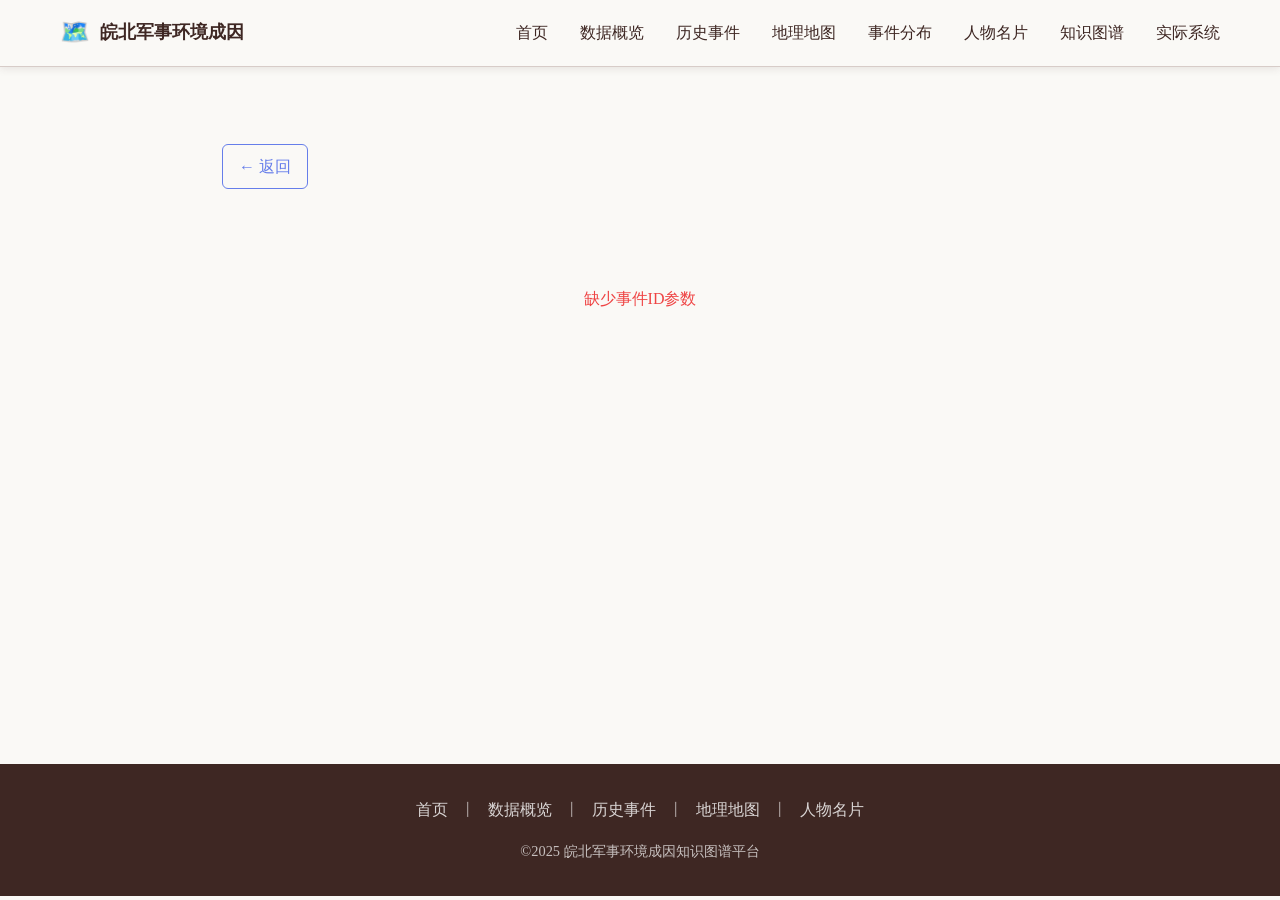
<file: eventDetail.html>
<!DOCTYPE html>
<html lang="zh-CN">
<head>
    <meta charset="UTF-8">
    <meta name="viewport" content="width=device-width, initial-scale=1.0">
    <title>事件详情 - 皖北军事环境成因知识图谱平台</title>
    <link rel="stylesheet" href="styles.css">
    <link rel="stylesheet" href="page-styles.css">
    <style>
        .event-detail-container {
            max-width: 900px;
            margin: 0 auto;
            padding: 2rem;
        }
        .event-header {
            background: linear-gradient(135deg, #ef4444 0%, #dc2626 100%);
            color: white;
            padding: 2rem;
            border-radius: 12px;
            margin-bottom: 2rem;
        }
        .event-name {
            font-size: 2.5rem;
            font-weight: 700;
            margin-bottom: 0.5rem;
        }
        .event-time {
            font-size: 1.2rem;
            opacity: 0.9;
        }
        .event-content {
            background: white;
            padding: 2rem;
            border-radius: 12px;
            box-shadow: 0 2px 8px rgba(0,0,0,0.1);
        }
        .detail-section {
            margin-bottom: 2rem;
        }
        .detail-section h3 {
            font-size: 1.5rem;
            margin-bottom: 1rem;
            color: #1f2937;
            border-bottom: 2px solid #e5e7eb;
            padding-bottom: 0.5rem;
        }
        .detail-item {
            margin-bottom: 1rem;
            padding: 1rem;
            background: #f9fafb;
            border-radius: 8px;
        }
        .detail-label {
            font-weight: 600;
            color: #6b7280;
            margin-bottom: 0.5rem;
            font-size: 0.9rem;
        }
        .detail-value {
            color: #1f2937;
            line-height: 1.6;
            font-size: 1rem;
        }
        .back-link {
            display: inline-block;
            margin-bottom: 2rem;
            color: #667eea;
            text-decoration: none;
            font-weight: 500;
            padding: 0.5rem 1rem;
            border: 1px solid #667eea;
            border-radius: 6px;
            transition: all 0.3s;
        }
        .back-link:hover {
            background: #667eea;
            color: white;
        }
        .loading {
            text-align: center;
            padding: 4rem;
            color: #6b7280;
        }
        .error {
            text-align: center;
            padding: 4rem;
            color: #ef4444;
        }
        .coordinate-info {
            display: inline-block;
            padding: 0.25rem 0.75rem;
            background: #e0e7ff;
            color: #3730a3;
            border-radius: 4px;
            font-family: monospace;
            font-size: 0.9rem;
        }
    </style>
</head>
<body>
    <!-- 导航栏 -->
    <nav class="navbar">
        <div class="container">
            <div class="nav-brand">
                <span class="logo-icon">🗺️</span>
                <span class="logo-text">皖北军事环境成因</span>
            </div>
            <ul class="nav-menu">
                <li><a href="index.html" class="nav-link">首页</a></li>
                <li><a href="overview.html" class="nav-link">数据概览</a></li>
                <li><a href="events.html" class="nav-link">历史事件</a></li>
                <li><a href="map-interactive.html" class="nav-link">地理地图</a></li>
                <li><a href="map-canvas.html" class="nav-link">事件分布</a></li>
                <li><a href="persons.html" class="nav-link">人物名片</a></li>
                <li><a href="knowledgeGraph.html" class="nav-link">知识图谱</a></li>
                <li><a href="http://localhost:3000" target="_blank" class="nav-link">实际系统</a></li>
            </ul>
            <div class="nav-toggle">
                <span></span>
                <span></span>
                <span></span>
            </div>
        </div>
    </nav>

    <div class="page-container">
        <div class="page-content">
            <div class="event-detail-container">
                <a href="javascript:history.back()" class="back-link">← 返回</a>
                
                <div id="loading" class="loading">加载中...</div>
                <div id="error" class="error" style="display: none;">数据加载失败，请稍后重试。</div>
                
                <div id="eventContent" style="display: none;">
                    <div class="event-header">
                        <h1 class="event-name" id="eventName">事件名称</h1>
                        <div class="event-time" id="eventTime">时间信息</div>
                    </div>
                    
                    <div class="event-content">
                        <div class="detail-section">
                            <h3>基本信息</h3>
                            <div class="detail-item">
                                <div class="detail-label">事件ID</div>
                                <div class="detail-value" id="eventId">-</div>
                            </div>
                            <div class="detail-item" id="eventDescriptionItem" style="display: none;">
                                <div class="detail-label">描述</div>
                                <div class="detail-value" id="eventDescription">-</div>
                            </div>
                            <div class="detail-item" id="eventLocationItem" style="display: none;">
                                <div class="detail-label">地点</div>
                                <div class="detail-value" id="eventLocation">-</div>
                            </div>
                            <div class="detail-item" id="eventRegionItem" style="display: none;">
                                <div class="detail-label">地区</div>
                                <div class="detail-value" id="eventRegion">-</div>
                            </div>
                            <div class="detail-item" id="eventCoordinateItem" style="display: none;">
                                <div class="detail-label">坐标</div>
                                <div class="detail-value">
                                    <span class="coordinate-info" id="eventCoordinate">-</span>
                                </div>
                            </div>
                            <div class="detail-item" id="eventDataSourceItem" style="display: none;">
                                <div class="detail-label">数据来源</div>
                                <div class="detail-value" id="eventDataSource">-</div>
                            </div>
                        </div>
                        
                        <div class="detail-section" id="eventPropertiesSection" style="display: none;">
                            <h3>其他属性</h3>
                            <div id="eventProperties"></div>
                        </div>
                    </div>
                </div>
            </div>
        </div>
    </div>

    <!-- 页脚 -->
    <footer class="page-footer">
        <div class="container">
            <div class="footer-nav">
                <a href="index.html">首页</a>
                <span>丨</span>
                <a href="overview.html">数据概览</a>
                <span>丨</span>
                <a href="events.html">历史事件</a>
                <span>丨</span>
                <a href="map-interactive.html">地理地图</a>
                <span>丨</span>
                <a href="persons.html">人物名片</a>
            </div>
            <p class="footer-copyright">©2025 皖北军事环境成因知识图谱平台</p>
        </div>
    </footer>

    <script src="script.js?v=20250103"></script>
    <script src="page-scripts.js?v=20250103"></script>
    <script>
        (function() {
            // 从URL获取事件ID
            const urlParams = new URLSearchParams(window.location.search);
            const eventId = urlParams.get('id');
            
            if (!eventId) {
                document.getElementById('loading').style.display = 'none';
                document.getElementById('error').style.display = 'block';
                document.getElementById('error').textContent = '缺少事件ID参数';
                return;
            }
            
            // 加载事件详情
            async function loadEventDetail() {
                try {
                    console.log('开始加载事件详情，ID:', eventId);
                    const response = await fetch('data.json');
                    
                    if (!response.ok) {
                        throw new Error(`HTTP错误: ${response.status} ${response.statusText}`);
                    }
                    
                    const data = await response.json();
                    console.log('数据加载成功，数据结构:', {
                        hasCombined: !!data.combined,
                        hasEvents: !!(data.combined && data.combined.events),
                        eventsCount: data.combined?.events?.length || 0
                    });
                    
                    if (!data || !data.combined || !data.combined.events) {
                        throw new Error('数据格式错误：缺少 combined.events');
                    }
                    
                    // 查找事件（支持多种ID匹配方式）
                    const event = data.combined.events.find(e => {
                        const eId = e.id;
                        const pId = e.properties?.id;
                        // 字符串匹配
                        return String(eId) === String(eventId) || 
                               String(pId) === String(eventId) ||
                               eId === eventId || 
                               pId === eventId;
                    });
                    
                    console.log('查找结果:', {
                        found: !!event,
                        searchedId: eventId,
                        sampleIds: data.combined.events.slice(0, 3).map(e => e.id)
                    });
                    
                    if (!event) {
                        throw new Error(`未找到ID为 ${eventId} 的事件`);
                    }
                    
                    // 显示事件信息
                    displayEvent(event);
                    
                } catch (error) {
                    console.error('加载事件详情失败:', error);
                    document.getElementById('loading').style.display = 'none';
                    document.getElementById('error').style.display = 'block';
                    document.getElementById('error').textContent = error.message || '数据加载失败，请稍后重试。';
                }
            }
            
            function displayEvent(event) {
            const props = event.properties || {};
            
            // 基本信息
            document.getElementById('eventName').textContent = props.名称 || props.事件名称 || props.name || '未知事件';
            document.getElementById('eventId').textContent = event.id || props.id || '-';
            
            // 时间
            const time = props.时间 || props.发生时间 || props.time || '';
            if (time) {
                document.getElementById('eventTime').textContent = time;
            } else {
                document.getElementById('eventTime').textContent = '时间未知';
            }
            
            // 描述
            const description = props.描述 || props.description || '';
            if (description) {
                document.getElementById('eventDescription').textContent = description;
                document.getElementById('eventDescriptionItem').style.display = 'block';
            }
            
            // 地点
            const location = props.地点 || props.location || '';
            if (location) {
                document.getElementById('eventLocation').textContent = location;
                document.getElementById('eventLocationItem').style.display = 'block';
            }
            
            // 地区
            const region = props.地区 || props.region || '';
            if (region) {
                document.getElementById('eventRegion').textContent = region;
                document.getElementById('eventRegionItem').style.display = 'block';
            }
            
            // 坐标
            const lat = props.lat || props.纬度 || '';
            const lng = props.lng || props.经度 || '';
            if (lat && lng) {
                document.getElementById('eventCoordinate').textContent = `${lat}, ${lng}`;
                document.getElementById('eventCoordinateItem').style.display = 'block';
            }
            
            // 数据来源
            const dataSource = props.数据来源 || props.data_source || '';
            if (dataSource) {
                document.getElementById('eventDataSource').textContent = dataSource;
                document.getElementById('eventDataSourceItem').style.display = 'block';
            }
            
            // 其他属性（排除已显示的属性）
            const excludedKeys = ['名称', '事件名称', 'name', 'id', '时间', '发生时间', 'time', 
                                 '描述', 'description', '地点', 'location', '地区', 'region',
                                 'lat', '纬度', 'lng', '经度', '数据来源', 'data_source'];
            const otherProps = Object.keys(props).filter(key => 
                !excludedKeys.includes(key) && props[key] !== null && props[key] !== ''
            );
            
            if (otherProps.length > 0) {
                const propertiesHtml = otherProps.map(key => `
                    <div class="detail-item">
                        <div class="detail-label">${key}</div>
                        <div class="detail-value">${props[key]}</div>
                    </div>
                `).join('');
                document.getElementById('eventProperties').innerHTML = propertiesHtml;
                document.getElementById('eventPropertiesSection').style.display = 'block';
            }
            
            // 隐藏加载提示，显示内容
            document.getElementById('loading').style.display = 'none';
            document.getElementById('eventContent').style.display = 'block';
        }
        
        // 执行加载
        loadEventDetail();
    })();
    </script>
</body>
</html>
</file>
<file: styles.css>
/* 全局样式 */
* {
    margin: 0;
    padding: 0;
    box-sizing: border-box;
}

:root {
    /* 历史风格色彩方案 - 博物馆展板风格 */
    /* 主色调 - 深棕色系（历史厚重感） */
    --primary-color: #5D4037;
    --primary-dark: #3E2723;
    --primary-light: #8D6E63;
    
    /* 强调色 */
    --accent-red: #8B4513;      /* 深红色 - 重要事件标记 */
    --accent-gold: #D4AF37;     /* 金色 - 重要人物/地点 */
    --accent-blue: #2C3E50;     /* 深蓝色 - 时间线/数据统计 */
    
    /* 背景色 - 米白色（历史文献纸张） */
    --bg-paper: #FAF9F6;        /* 纸张色 */
    --bg-paper-light: #F5F5F0;  /* 浅纸张色 */
    --bg-white: #FFFFFF;
    --bg-light: #F9F9F7;
    
    /* 文本颜色 */
    --text-primary: #3E2723;    /* 深棕色文字 */
    --text-secondary: #6C757D;  /* 灰色辅助文字 */
    --text-muted: #ADB5BD;      /* 更浅的灰色 */
    --text-on-dark: #FAF9F6;    /* 深色背景上的文字 */
    
    /* 边框和分隔 */
    --border-color: #D7CCC8;    /* 浅棕色边框 */
    --border-dark: #8D6E63;     /* 深棕色边框 */
    --divider-color: #E0E0E0;   /* 分隔线 */
    
    /* 阴影（更subtle，符合历史风格） */
    --shadow-sm: 0 1px 3px 0 rgba(62, 39, 35, 0.08);
    --shadow-md: 0 4px 6px -1px rgba(62, 39, 35, 0.12);
    --shadow-lg: 0 10px 15px -3px rgba(62, 39, 35, 0.15);
    --shadow-xl: 0 20px 25px -5px rgba(62, 39, 35, 0.18);
    --shadow-paper: 0 2px 8px rgba(62, 39, 35, 0.1); /* 纸张阴影 */
}

body {
    font-family: 'Noto Serif SC', 'Noto Serif SC Fallback', 'SimSun', '宋体', 'Microsoft YaHei', '微软雅黑', -apple-system, BlinkMacSystemFont, 'Segoe UI', serif;
    color: var(--text-primary);
    line-height: 1.7;
    overflow-x: hidden;
    background: var(--bg-paper); /* 历史文献纸张背景 */
}

/* 所有页面统一纸张背景 */
html, body, .page-container {
    background: var(--bg-paper) !important;
}

/* Hero区域使用深棕色背景 */
.hero,
.hero-background {
    background: linear-gradient(135deg, var(--primary-dark) 0%, var(--primary-color) 100%) !important;
}

.hero-overlay {
    background: rgba(62, 39, 35, 0.1) !important;
}

.container {
    max-width: 1200px;
    margin: 0 auto;
    padding: 0 20px;
}

/* 导航栏 */
.navbar {
    position: fixed;
    top: 0;
    left: 0;
    right: 0;
    background: rgba(250, 249, 246, 0.95);
    backdrop-filter: blur(10px);
    box-shadow: var(--shadow-paper);
    border-bottom: 1px solid var(--border-color);
    z-index: 1000;
    transition: all 0.3s ease;
}

.navbar .container {
    display: flex;
    justify-content: space-between;
    align-items: center;
    padding: 1rem 20px;
}

.nav-brand {
    display: flex;
    align-items: center;
    gap: 10px;
    font-size: 1.1rem;
    font-weight: 700;
    color: var(--primary-dark);
    font-family: 'Noto Serif SC', 'Noto Serif SC Fallback', 'SimSun', '宋体', serif;
    line-height: 1.4;
}

.logo-text {
    display: inline-block;
    line-height: 1.3;
}

/* 移动端logo文本简化 */
@media (max-width: 768px) {
    .logo-text {
        font-size: 0.9rem;
    }
    
    .logo-text br {
        display: none;
    }
    
    .logo-text::after {
        content: '知识图谱平台';
    }
    
    .logo-text::before {
        content: '皖北军事环境成因';
        display: block;
        font-size: 0.75rem;
        opacity: 0.8;
    }
}

.logo-icon {
    font-size: 1.5rem;
}

.nav-menu {
    display: flex;
    list-style: none;
    gap: 2rem;
}

.nav-link {
    text-decoration: none;
    color: var(--text-primary);
    font-weight: 500;
    transition: color 0.3s ease;
    position: relative;
}

.nav-link:hover,
.nav-link.active {
    color: var(--primary-dark);
}

.nav-link.active::after {
    content: '';
    position: absolute;
    bottom: -5px;
    left: 0;
    right: 0;
    height: 2px;
    background: var(--accent-gold);
}

.nav-toggle {
    display: none;
    flex-direction: column;
    cursor: pointer;
    gap: 4px;
}

.nav-toggle span {
    width: 25px;
    height: 3px;
    background: var(--text-primary);
    transition: all 0.3s ease;
}

/* Hero 区域 */
.hero {
    position: relative;
    min-height: 100vh;
    display: flex;
    align-items: center;
    justify-content: center;
    text-align: center;
    color: white;
    overflow: hidden;
}

.hero-background {
    position: absolute;
    top: 0;
    left: 0;
    right: 0;
    bottom: 0;
    /* 历史风格背景：深棕色渐变 + 纹理 */
    background: 
        /* 主渐变 */
        linear-gradient(135deg, 
            rgba(62, 39, 35, 0.95) 0%, 
            rgba(93, 64, 55, 0.9) 50%,
            rgba(62, 39, 35, 0.95) 100%),
        /* 纹理层 - 模拟古籍纸张 */
        repeating-linear-gradient(0deg, 
            transparent, 
            transparent 2px, 
            rgba(139, 69, 19, 0.03) 2px, 
            rgba(139, 69, 19, 0.03) 4px),
        repeating-linear-gradient(90deg, 
            transparent, 
            transparent 2px, 
            rgba(139, 69, 19, 0.03) 2px, 
            rgba(139, 69, 19, 0.03) 4px),
        /* 历史地图风格的点状纹理 */
        radial-gradient(circle at 20% 30%, rgba(212, 175, 55, 0.1) 0%, transparent 50%),
        radial-gradient(circle at 80% 70%, rgba(139, 69, 19, 0.1) 0%, transparent 50%),
        radial-gradient(circle at 50% 50%, rgba(44, 62, 80, 0.1) 0%, transparent 50%);
    background-size: 
        100% 100%,
        100% 100%,
        100% 100%,
        40% 40%,
        40% 40%,
        60% 60%;
    z-index: -2;
}

.hero-background::before {
    content: '';
    position: absolute;
    top: 0;
    left: 0;
    right: 0;
    bottom: 0;
    /* 历史地图网格纹理 */
    background-image: 
        linear-gradient(rgba(212, 175, 55, 0.1) 1px, transparent 1px),
        linear-gradient(90deg, rgba(212, 175, 55, 0.1) 1px, transparent 1px);
    background-size: 50px 50px;
    opacity: 0.3;
    z-index: -1;
}

.hero-background::after {
    content: '';
    position: absolute;
    top: 0;
    left: 0;
    right: 0;
    bottom: 0;
    /* 模拟古籍边缘磨损效果 */
    background: 
        radial-gradient(ellipse at top left, rgba(62, 39, 35, 0.3) 0%, transparent 30%),
        radial-gradient(ellipse at bottom right, rgba(62, 39, 35, 0.3) 0%, transparent 30%);
    z-index: -1;
}

.hero-overlay {
    position: absolute;
    top: 0;
    left: 0;
    right: 0;
    bottom: 0;
    background: linear-gradient(
        to bottom,
        rgba(62, 39, 35, 0.4) 0%,
        rgba(62, 39, 35, 0.2) 50%,
        rgba(62, 39, 35, 0.4) 100%
    );
    z-index: -1;
}

.hero-content {
    position: relative;
    z-index: 1;
    padding-top: 80px;
}

.hero-title {
    font-size: 3.5rem;
    font-weight: 700;
    margin-bottom: 1rem;
    line-height: 1.2;
    font-family: 'Noto Serif SC', 'Noto Serif SC Fallback', 'SimSun', '宋体', serif;
    color: var(--text-on-dark);
}

.title-line {
    display: block;
    animation: fadeInUp 0.8s ease;
}

.title-line:nth-child(2) {
    animation-delay: 0.2s;
    opacity: 0;
    animation-fill-mode: forwards;
}

.hero-subtitle {
    font-size: 1.5rem;
    margin-bottom: 2rem;
    opacity: 0.9;
    animation: fadeInUp 0.8s ease 0.4s both;
    font-family: 'Noto Sans SC', 'Noto Sans SC Fallback', 'Microsoft YaHei', '微软雅黑', sans-serif;
    color: var(--text-on-dark);
}

.hero-buttons {
    display: flex;
    gap: 1rem;
    justify-content: center;
    margin-bottom: 4rem;
    animation: fadeInUp 0.8s ease 0.6s both;
}

.btn {
    padding: 12px 32px;
    border-radius: 8px;
    text-decoration: none;
    font-weight: 600;
    transition: all 0.3s ease;
    display: inline-block;
}

.btn-primary {
    background: var(--accent-gold);
    color: var(--primary-dark);
    border: none;
    font-family: 'Noto Serif SC', 'Noto Serif SC Fallback', 'SimSun', '宋体', serif;
}

.btn-primary:hover {
    transform: translateY(-2px);
    box-shadow: var(--shadow-lg);
    background: #E6C84F;
}

.btn-secondary {
    background: transparent;
    color: var(--text-on-dark);
    border: 2px solid var(--text-on-dark);
    font-family: 'Noto Serif SC', 'Noto Serif SC Fallback', 'SimSun', '宋体', serif;
}

.btn-secondary:hover {
    background: rgba(250, 249, 246, 0.2);
    color: var(--text-on-dark);
    border-color: var(--accent-gold);
}

.hero-stats {
    display: flex;
    justify-content: center;
    gap: 4rem;
    animation: fadeInUp 0.8s ease 0.8s both;
}

.stat-item {
    text-align: center;
}

.stat-number {
    font-size: 2.5rem;
    font-weight: 700;
    margin-bottom: 0.5rem;
}

.stat-label {
    font-size: 1rem;
    opacity: 0.9;
}

.scroll-indicator {
    position: absolute;
    bottom: 30px;
    left: 50%;
    transform: translateX(-50%);
    animation: bounce 2s infinite;
}

.mouse {
    width: 24px;
    height: 40px;
    border: 2px solid white;
    border-radius: 12px;
    position: relative;
}

.mouse::before {
    content: '';
    position: absolute;
    top: 8px;
    left: 50%;
    transform: translateX(-50%);
    width: 4px;
    height: 8px;
    background: white;
    border-radius: 2px;
    animation: scroll 2s infinite;
}

/* 章节通用样式 */
section {
    padding: 80px 0;
}

.section-header {
    text-align: center;
    margin-bottom: 4rem;
}

.section-title {
    font-size: 2.5rem;
    font-weight: 700;
    margin-bottom: 1rem;
    color: var(--text-primary);
    font-family: 'Noto Serif SC', 'Noto Serif SC Fallback', 'SimSun', '宋体', serif;
    position: relative;
    display: inline-block;
}

.section-title.title-decoration::after {
    content: '';
    position: absolute;
    bottom: 0;
    left: 0;
    right: 0;
    height: 2px;
    background: linear-gradient(90deg, transparent, var(--accent-gold), transparent);
}

.section-subtitle {
    font-size: 1.2rem;
    color: var(--text-secondary);
    max-width: 600px;
    margin: 0 auto;
    font-family: 'Noto Sans SC', 'Noto Sans SC Fallback', 'Microsoft YaHei', '微软雅黑', sans-serif;
    line-height: 1.7;
}

/* 介绍区域 */
.intro {
    background: var(--bg-white);
}

.intro-grid {
    display: grid;
    grid-template-columns: repeat(auto-fit, minmax(300px, 1fr));
    gap: 2rem; /* 32px - 大间距 */
    margin-bottom: 3rem; /* 48px */
}

.intro-card {
    background: var(--bg-white);
    padding: 2rem;
    border-radius: 12px;
    box-shadow: var(--shadow-paper);
    border: 1px solid var(--border-color);
    transition: all 0.3s ease;
    text-align: center;
    position: relative;
    /* 纸张纹理背景 */
    background-image: 
        repeating-linear-gradient(0deg, transparent, transparent 2px, rgba(62, 39, 35, 0.03) 2px, rgba(62, 39, 35, 0.03) 4px);
}

.intro-card::before {
    content: '';
    position: absolute;
    top: 0;
    left: 0;
    right: 0;
    height: 2px;
    background: linear-gradient(90deg, transparent, var(--accent-gold), transparent);
    opacity: 0;
    transition: opacity 0.3s ease;
}

.intro-card:hover {
    transform: translateY(-5px);
    box-shadow: var(--shadow-lg);
    border-color: var(--border-dark);
}

.intro-card:hover::before {
    opacity: 1;
}

.card-icon {
    font-size: 3rem;
    margin-bottom: 1rem;
}

.intro-card h3 {
    font-size: 1.5rem;
    margin-bottom: 1rem;
    color: var(--text-primary);
    font-family: 'Noto Serif SC', 'Noto Serif SC Fallback', 'SimSun', '宋体', serif;
    font-weight: 600;
}

.intro-card p {
    color: var(--text-secondary);
    line-height: 1.8;
    font-family: 'Noto Sans SC', 'Noto Sans SC Fallback', 'Microsoft YaHei', '微软雅黑', sans-serif;
}

/* 功能特色 */
.features {
    background: var(--bg-light);
}

.features-grid {
    display: grid;
    grid-template-columns: repeat(auto-fit, minmax(350px, 1fr));
    gap: 2rem; /* 32px */
    padding: 3rem 0; /* 48px上下 */
}

.feature-card {
    background: var(--bg-white);
    padding: 2rem;
    border-radius: 12px;
    box-shadow: var(--shadow-md);
    transition: all 0.3s ease;
}

.feature-card:hover {
    transform: translateY(-5px);
    box-shadow: var(--shadow-xl);
}

.feature-icon {
    font-size: 3rem;
    margin-bottom: 1rem;
}

.feature-card h3 {
    font-size: 1.5rem;
    margin-bottom: 1rem;
    color: var(--text-primary);
}

.feature-list {
    list-style: none;
    padding: 0;
}

.feature-list li {
    padding: 0.5rem 0;
    color: var(--text-secondary);
    position: relative;
    padding-left: 1.5rem;
}

.feature-list li::before {
    content: '✓';
    position: absolute;
    left: 0;
    color: var(--secondary-color);
    font-weight: bold;
}

/* 技术架构 */
.architecture {
    background: var(--bg-white);
}

.arch-diagram {
    max-width: 800px;
    margin: 0 auto 4rem;
}

.arch-layer {
    background: linear-gradient(135deg, var(--primary-color), var(--primary-dark));
    color: white;
    padding: 2rem;
    border-radius: 12px;
    margin-bottom: 1rem;
    box-shadow: var(--shadow-lg);
}

.layer-title {
    font-size: 1.5rem;
    font-weight: 600;
    margin-bottom: 1rem;
}

.tech-tags {
    display: flex;
    flex-wrap: wrap;
    gap: 0.5rem;
}

.tech-tag {
    background: rgba(255, 255, 255, 0.2);
    padding: 0.5rem 1rem;
    border-radius: 20px;
    font-size: 0.9rem;
    backdrop-filter: blur(10px);
}

.arch-arrow {
    text-align: center;
    font-size: 2rem;
    color: var(--primary-color);
    margin: 0.5rem 0;
}

.arch-features {
    display: grid;
    grid-template-columns: repeat(auto-fit, minmax(250px, 1fr));
    gap: 2rem;
}

.arch-feature {
    text-align: center;
    padding: 1.5rem;
}

.arch-feature h4 {
    font-size: 1.25rem;
    margin-bottom: 0.5rem;
    color: var(--text-primary);
}

.arch-feature p {
    color: var(--text-secondary);
}

/* 使用指南 */
.guide {
    background: var(--bg-light);
}

.guide-steps {
    display: grid;
    gap: 2rem;
    max-width: 900px;
    margin: 0 auto;
}

.step-card {
    background: var(--bg-white);
    padding: 2rem;
    border-radius: 12px;
    box-shadow: var(--shadow-md);
    display: flex;
    gap: 2rem;
    align-items: flex-start;
    transition: all 0.3s ease;
}

.step-card:hover {
    transform: translateX(10px);
    box-shadow: var(--shadow-lg);
}

.step-number {
    width: 60px;
    height: 60px;
    background: linear-gradient(135deg, var(--primary-color), var(--primary-dark));
    color: white;
    border-radius: 50%;
    display: flex;
    align-items: center;
    justify-content: center;
    font-size: 1.5rem;
    font-weight: 700;
    flex-shrink: 0;
}

.step-card h3 {
    font-size: 1.5rem;
    margin-bottom: 1rem;
    color: var(--text-primary);
}

.step-content {
    flex: 1;
}

.step-content ul {
    margin-left: 1.5rem;
    color: var(--text-secondary);
}

.step-content pre {
    background: var(--bg-light);
    padding: 1rem;
    border-radius: 8px;
    overflow-x: auto;
    margin-top: 0.5rem;
}

.step-content code {
    font-family: 'Courier New', monospace;
    font-size: 0.9rem;
}

/* 项目演示 - 数据概览 */
.demo-overview {
    background: linear-gradient(135deg, #667eea 0%, #764ba2 100%);
    color: white;
    padding: 80px 0;
}

.demo-overview .section-title,
.demo-overview .section-subtitle {
    color: white;
}

.demo-stats-grid {
    display: grid;
    grid-template-columns: repeat(auto-fit, minmax(250px, 1fr));
    gap: 2rem;
    margin-top: 3rem;
}

.demo-stat-card {
    background: rgba(255, 255, 255, 0.15);
    backdrop-filter: blur(10px);
    border-radius: 16px;
    padding: 2rem;
    display: flex;
    align-items: center;
    gap: 1.5rem;
    transition: all 0.3s ease;
    border: 1px solid rgba(255, 255, 255, 0.2);
}

.demo-stat-card:hover {
    transform: translateY(-5px);
    background: rgba(255, 255, 255, 0.25);
    box-shadow: 0 10px 30px rgba(0, 0, 0, 0.2);
}

.stat-icon {
    font-size: 3rem;
    opacity: 0.9;
}

.stat-content {
    flex: 1;
}

.stat-big-number {
    font-size: 3rem;
    font-weight: 700;
    line-height: 1;
    margin-bottom: 0.5rem;
}

.stat-label {
    font-size: 1.1rem;
    font-weight: 600;
    margin-bottom: 0.25rem;
}

.stat-detail {
    font-size: 0.9rem;
    opacity: 0.8;
}

/* 项目演示 - 核心功能 */
.demo-features {
    background: var(--bg-white);
    padding: 80px 0;
}

.demo-module {
    background: var(--bg-light);
    border-radius: 16px;
    padding: 2.5rem;
    margin-bottom: 2rem;
    transition: all 0.3s ease;
}

.demo-module:hover {
    box-shadow: var(--shadow-lg);
    transform: translateY(-2px);
}

.demo-module-header {
    display: flex;
    align-items: flex-start;
    gap: 1.5rem;
    margin-bottom: 2rem;
    padding-bottom: 1.5rem;
    border-bottom: 2px solid var(--border-color);
}

.module-icon {
    font-size: 3.5rem;
    flex-shrink: 0;
}

.module-info h3 {
    font-size: 1.75rem;
    color: var(--text-primary);
    margin-bottom: 0.5rem;
}

.module-info p {
    color: var(--text-secondary);
    font-size: 1.05rem;
    line-height: 1.6;
}

.demo-module-content {
    display: grid;
    grid-template-columns: 1fr 1fr;
    gap: 2rem;
    align-items: center;
}

.demo-features-list {
    display: flex;
    flex-direction: column;
    gap: 1rem;
}

.feature-item {
    display: flex;
    align-items: center;
    gap: 0.75rem;
    padding: 0.75rem;
    background: var(--bg-white);
    border-radius: 8px;
    transition: all 0.2s ease;
}

.feature-item:hover {
    background: var(--primary-color);
    color: white;
    transform: translateX(5px);
}

.feature-check {
    color: var(--secondary-color);
    font-weight: bold;
    font-size: 1.2rem;
}

.feature-item:hover .feature-check {
    color: white;
}

/* 演示预览区域 */
.demo-preview {
    position: relative;
}

.preview-placeholder {
    background: var(--bg-white);
    border-radius: 12px;
    padding: 2rem;
    min-height: 300px;
    display: flex;
    align-items: center;
    justify-content: center;
    box-shadow: var(--shadow-md);
    border: 2px dashed var(--border-color);
    transition: all 0.3s ease;
}

.preview-placeholder:hover {
    border-color: var(--primary-color);
    box-shadow: var(--shadow-lg);
}

.preview-content {
    text-align: center;
    width: 100%;
}

.preview-text {
    margin-top: 1rem;
    color: var(--text-secondary);
    font-weight: 500;
}

/* 知识图谱预览 */
.graph-preview .preview-nodes {
    display: flex;
    justify-content: center;
    gap: 1rem;
    margin-bottom: 1rem;
}

.preview-node {
    width: 60px;
    height: 60px;
    border-radius: 50%;
    display: flex;
    align-items: center;
    justify-content: center;
    font-size: 0.8rem;
    font-weight: 600;
    color: white;
    box-shadow: var(--shadow-md);
}

.node-event {
    background: #ef4444;
}

.node-person {
    background: #f59e0b;
}

.node-location {
    background: #10b981;
}

.preview-connections {
    position: relative;
    height: 2px;
    background: var(--border-color);
    margin: 1rem 0;
}

.connection-line {
    position: absolute;
    height: 2px;
    background: var(--primary-color);
    width: 60%;
    left: 20%;
    animation: pulse 2s infinite;
}

/* 地图预览 */
.map-preview {
    background: linear-gradient(135deg, #e0f2fe 0%, #bae6fd 100%);
}

.map-markers {
    display: flex;
    justify-content: center;
    gap: 2rem;
    margin-bottom: 1rem;
}

.map-marker {
    width: 20px;
    height: 20px;
    border-radius: 50% 50% 50% 0;
    transform: rotate(-45deg);
    box-shadow: var(--shadow-md);
    animation: bounce 2s infinite;
}

.marker-red {
    background: #ef4444;
    animation-delay: 0s;
}

.marker-yellow {
    background: #f59e0b;
    animation-delay: 0.3s;
}

.marker-green {
    background: #10b981;
    animation-delay: 0.6s;
}

/* 时间轴预览 */
.timeline-preview {
    background: linear-gradient(135deg, #fef3c7 0%, #fde68a 100%);
}

.timeline-line {
    position: relative;
    height: 4px;
    background: var(--text-primary);
    margin: 2rem 0;
}

.timeline-point {
    position: absolute;
    width: 16px;
    height: 16px;
    background: var(--primary-color);
    border-radius: 50%;
    top: -6px;
    border: 3px solid white;
    box-shadow: var(--shadow-md);
}

.timeline-point:nth-child(1) {
    left: 20%;
}

.timeline-point:nth-child(2) {
    left: 50%;
}

.timeline-point:nth-child(3) {
    left: 80%;
}

/* 搜索预览 */
.search-preview {
    background: linear-gradient(135deg, #f3e8ff 0%, #e9d5ff 100%);
}

.search-box {
    display: flex;
    gap: 0.5rem;
    max-width: 400px;
    margin: 0 auto;
}

.search-box input {
    flex: 1;
    padding: 0.75rem 1rem;
    border: 2px solid var(--border-color);
    border-radius: 8px;
    font-size: 1rem;
    background: white;
}

.search-box button {
    padding: 0.75rem 1.5rem;
    background: var(--primary-color);
    color: white;
    border: none;
    border-radius: 8px;
    font-weight: 600;
    cursor: pointer;
    transition: all 0.2s ease;
}

.search-box button:hover {
    background: var(--primary-dark);
}

/* 上传预览 */
.upload-preview {
    background: linear-gradient(135deg, #dbeafe 0%, #bfdbfe 100%);
}

.upload-area {
    border: 3px dashed var(--primary-color);
    border-radius: 12px;
    padding: 3rem 2rem;
    background: rgba(255, 255, 255, 0.5);
    transition: all 0.3s ease;
}

.upload-area:hover {
    background: rgba(255, 255, 255, 0.8);
    border-color: var(--primary-dark);
}

.upload-icon {
    font-size: 3rem;
    margin-bottom: 1rem;
}

.upload-area p {
    color: var(--text-primary);
    font-weight: 500;
}

/* 关系预览 */
.relation-preview {
    background: linear-gradient(135deg, #fce7f3 0%, #fbcfe8 100%);
}

.relation-network {
    position: relative;
    width: 200px;
    height: 200px;
    margin: 0 auto;
}

.relation-node {
    position: absolute;
    width: 40px;
    height: 40px;
    background: var(--primary-color);
    border-radius: 50%;
    border: 3px solid white;
    box-shadow: var(--shadow-md);
}

.relation-node:nth-child(1) {
    top: 20%;
    left: 50%;
    transform: translateX(-50%);
}

.relation-node:nth-child(2) {
    bottom: 20%;
    left: 20%;
}

.relation-node:nth-child(3) {
    bottom: 20%;
    right: 20%;
}

.relation-edge {
    position: absolute;
    height: 2px;
    background: var(--primary-color);
    transform-origin: left center;
}

.relation-edge:nth-child(4) {
    top: 30%;
    left: 50%;
    width: 30%;
    transform: rotate(-30deg);
}

.relation-edge:nth-child(5) {
    top: 30%;
    left: 50%;
    width: 30%;
    transform: rotate(30deg);
}

/* 历史事件时间轴 */
.demo-timeline {
    background: var(--bg-light);
    padding: 80px 0;
}

.timeline-container {
    max-width: 900px;
    margin: 0 auto;
    position: relative;
    padding-left: 3rem;
}

.timeline-container::before {
    content: '';
    position: absolute;
    left: 0;
    top: 0;
    bottom: 0;
    width: 3px;
    background: linear-gradient(180deg, var(--primary-color), var(--secondary-color));
}

.timeline-item {
    position: relative;
    margin-bottom: 3rem;
    padding-left: 2rem;
}

.timeline-item::before {
    content: '';
    position: absolute;
    left: -1.5rem;
    top: 0;
    width: 16px;
    height: 16px;
    background: var(--primary-color);
    border-radius: 50%;
    border: 4px solid var(--bg-light);
    box-shadow: 0 0 0 2px var(--primary-color);
}

.timeline-year {
    font-size: 1.5rem;
    font-weight: 700;
    color: var(--primary-color);
    margin-bottom: 0.5rem;
}

.timeline-content {
    background: var(--bg-white);
    padding: 1.5rem;
    border-radius: 12px;
    box-shadow: var(--shadow-md);
    transition: all 0.3s ease;
}

.timeline-content:hover {
    box-shadow: var(--shadow-lg);
    transform: translateX(5px);
}

.timeline-content h3 {
    font-size: 1.5rem;
    color: var(--text-primary);
    margin-bottom: 1rem;
}

.timeline-content p {
    color: var(--text-secondary);
    line-height: 1.8;
    margin-bottom: 1rem;
}

.timeline-tags {
    display: flex;
    flex-wrap: wrap;
    gap: 0.5rem;
}

.tag {
    padding: 0.25rem 0.75rem;
    background: var(--bg-light);
    color: var(--primary-color);
    border-radius: 20px;
    font-size: 0.85rem;
    font-weight: 500;
}

.timeline-more {
    text-align: center;
    margin-top: 2rem;
}

/* 事件集分组样式 */
.timeline-group-header {
    margin: 3rem 0 2rem 0;
    padding: 1.5rem;
    background: linear-gradient(135deg, #667eea 0%, #764ba2 100%);
    border-radius: 12px;
    color: white;
    display: flex;
    justify-content: space-between;
    align-items: center;
    box-shadow: 0 4px 12px rgba(0, 0, 0, 0.15);
}

.timeline-group-header:first-child {
    margin-top: 0;
}

.event-set-title {
    font-size: 1.5rem;
    font-weight: 700;
    margin: 0;
    color: white;
}

.event-count {
    font-size: 1rem;
    opacity: 0.9;
    background: rgba(255, 255, 255, 0.2);
    padding: 0.5rem 1rem;
    border-radius: 20px;
}

.btn-more {
    padding: 0.75rem 2rem;
    background: var(--primary-color);
    color: white;
    border: none;
    border-radius: 8px;
    font-weight: 600;
    cursor: pointer;
    transition: all 0.3s ease;
    text-decoration: none;
    display: inline-block;
}

a.btn-more {
    text-decoration: none;
    color: white;
}

.btn-more:hover {
    background: var(--primary-dark);
    transform: translateY(-2px);
    box-shadow: var(--shadow-md);
}

/* 访问提示 */
.demo-access {
    background: var(--bg-white);
    padding: 60px 0;
}

.access-card {
    background: linear-gradient(135deg, var(--primary-color), var(--primary-dark));
    color: white;
    border-radius: 16px;
    padding: 3rem;
    display: flex;
    align-items: center;
    gap: 2rem;
    box-shadow: var(--shadow-xl);
}

.access-icon {
    font-size: 4rem;
    flex-shrink: 0;
}

.access-content {
    flex: 1;
}

.access-content h3 {
    font-size: 2rem;
    margin-bottom: 1rem;
}

.access-content p {
    font-size: 1.1rem;
    opacity: 0.9;
    margin-bottom: 1.5rem;
}

.access-buttons {
    display: flex;
    gap: 1rem;
    flex-wrap: wrap;
}

.access-buttons .btn {
    padding: 0.75rem 2rem;
}

.access-buttons .btn-secondary {
    background: rgba(255, 255, 255, 0.2);
    border-color: white;
}

.access-buttons .btn-secondary:hover {
    background: white;
    color: var(--primary-color);
}

/* 数据格式 */
.data-format {
    background: var(--bg-light);
}

.format-cards {
    display: grid;
    grid-template-columns: repeat(auto-fit, minmax(300px, 1fr));
    gap: 2rem;
}

.format-card {
    background: var(--bg-white);
    padding: 2rem;
    border-radius: 12px;
    box-shadow: var(--shadow-md);
}

.format-card h3 {
    font-size: 1.25rem;
    margin-bottom: 1rem;
    color: var(--text-primary);
}

.format-card pre {
    background: var(--bg-light);
    padding: 1rem;
    border-radius: 8px;
    overflow-x: auto;
    font-size: 0.85rem;
    line-height: 1.6;
}

.format-card code {
    font-family: 'Courier New', monospace;
    color: var(--text-primary);
}

/* 页脚 */
.footer {
    background: var(--text-primary);
    color: white;
    padding: 3rem 0 1rem;
}

.footer-content {
    display: grid;
    grid-template-columns: repeat(auto-fit, minmax(250px, 1fr));
    gap: 2rem;
    margin-bottom: 2rem;
}

.footer-section h4 {
    margin-bottom: 1rem;
    font-size: 1.25rem;
}

.footer-section p {
    margin-bottom: 0.5rem;
    opacity: 0.8;
    font-size: 0.9rem;
}

.footer-bottom {
    text-align: center;
    padding-top: 2rem;
    border-top: 1px solid rgba(255, 255, 255, 0.1);
    opacity: 0.7;
}

/* 动画 */
@keyframes fadeInUp {
    from {
        opacity: 0;
        transform: translateY(30px);
    }
    to {
        opacity: 1;
        transform: translateY(0);
    }
}

@keyframes bounce {
    0%, 20%, 50%, 80%, 100% {
        transform: translateX(-50%) translateY(0);
    }
    40% {
        transform: translateX(-50%) translateY(-10px);
    }
    60% {
        transform: translateX(-50%) translateY(-5px);
    }
}

@keyframes scroll {
    0% {
        opacity: 1;
        transform: translateX(-50%) translateY(0);
    }
    100% {
        opacity: 0;
        transform: translateX(-50%) translateY(15px);
    }
}

@keyframes pulse {
    0%, 100% {
        opacity: 0.5;
        transform: scaleX(1);
    }
    50% {
        opacity: 1;
        transform: scaleX(1.1);
    }
}

/* 响应式设计 */
@media (max-width: 768px) {
    .container {
        padding: 0 15px;
    }

    .nav-menu {
        position: fixed;
        top: 70px;
        left: -100%;
        flex-direction: column;
        background: white;
        width: 100%;
        padding: 2rem;
        box-shadow: var(--shadow-lg);
        transition: left 0.3s ease;
        max-height: calc(100vh - 70px);
        overflow-y: auto;
    }

    .nav-menu.active {
        left: 0;
    }

    .nav-toggle {
        display: flex;
    }

    .hero {
        min-height: 80vh;
        padding: 2rem 0;
    }

    .hero-title {
        font-size: 2rem;
    }

    .hero-subtitle {
        font-size: 1rem;
    }

    .hero-stats {
        flex-direction: column;
        gap: 1.5rem;
        margin-top: 2rem;
    }

    .hero-buttons {
        flex-direction: column;
        align-items: center;
        gap: 1rem;
    }

    .btn {
        width: 100%;
        max-width: 300px;
        padding: 0.875rem 1.5rem;
    }

    .section-title {
        font-size: 1.75rem;
    }

    .section-subtitle {
        font-size: 1rem;
    }

    .step-card {
        flex-direction: column;
        text-align: center;
    }

    .step-number {
        margin: 0 auto;
    }

    .quick-start-guide {
        margin-top: 2rem;
        padding: 1.5rem;
    }

    .guide-steps {
        grid-template-columns: 1fr;
        gap: 1rem;
    }

    .core-event-sets {
        margin-top: 2rem;
    }

    .event-set-cards {
        grid-template-columns: 1fr;
        gap: 1rem;
    }

    .intro-grid,
    .features-grid {
        grid-template-columns: 1fr;
        gap: 1.5rem;
    }

    .page-header {
        padding: 2rem 0;
    }

    .page-title {
        font-size: 2rem;
    }

    .page-subtitle {
        font-size: 1rem;
    }

    .filter-controls {
        flex-direction: column;
        align-items: stretch;
    }

    .filter-group {
        width: 100%;
    }

    .filter-group select {
        width: 100%;
    }

    #apply-filters,
    #reset-filters {
        width: 100%;
        margin-top: 1rem;
    }

    .stats-row {
        grid-template-columns: 1fr;
        gap: 1rem;
    }

    .stat-box {
        padding: 1.5rem;
    }
}

@media (max-width: 480px) {
    .hero-title {
        font-size: 1.75rem;
    }

    .section-title {
        font-size: 1.5rem;
    }

    .page-title {
        font-size: 1.75rem;
    }

    .nav-brand {
        font-size: 0.95rem;
    }
}
</file>
<file: page-styles.css>
/* 页面通用样式 */
.page-container {
    min-height: calc(100vh - 200px);
    padding-top: 80px;
}

.page-header {
    /* 默认背景（用于向后兼容） */
    background: 
        url('images/header-index.png') center/cover no-repeat,
        linear-gradient(135deg, 
            rgba(62, 39, 35, 0.85) 0%, 
            rgba(93, 64, 55, 0.8) 50%,
            rgba(62, 39, 35, 0.85) 100%),
        repeating-linear-gradient(0deg, 
            transparent, 
            transparent 2px, 
            rgba(139, 69, 19, 0.05) 2px, 
            rgba(139, 69, 19, 0.05) 4px),
        linear-gradient(rgba(212, 175, 55, 0.1) 1px, transparent 1px),
        linear-gradient(90deg, rgba(212, 175, 55, 0.1) 1px, transparent 1px);
    background-size: 
        cover,
        100% 100%,
        100% 100%,
        40px 40px,
        40px 40px;
    color: var(--text-on-dark);
    padding: 3rem 0;
    margin-bottom: 2rem;
    position: relative;
    overflow: hidden;
}

/* 数据概览页面 - 统计图表/数据表格主题 */
.page-header-overview {
    background: 
        url('images/header-overview.png') center/cover no-repeat,
        linear-gradient(135deg, 
            rgba(62, 39, 35, 0.85) 0%, 
            rgba(93, 64, 55, 0.8) 50%,
            rgba(62, 39, 35, 0.85) 100%),
        repeating-linear-gradient(0deg, 
            transparent, 
            transparent 2px, 
            rgba(139, 69, 19, 0.05) 2px, 
            rgba(139, 69, 19, 0.05) 4px),
        linear-gradient(rgba(212, 175, 55, 0.1) 1px, transparent 1px),
        linear-gradient(90deg, rgba(212, 175, 55, 0.1) 1px, transparent 1px);
    background-position: 50% 60%, 0 0, 0 0, 0 0, 0 0, 0 0;
    background-size: 
        cover,
        100% 100%,
        100% 100%,
        40px 40px,
        40px 40px;
}

/* 历史事件页面 - 时间轴/历史文档主题 */
.page-header-events {
    background: 
        url('images/header-events.png') center/cover no-repeat,
        linear-gradient(135deg, 
            rgba(62, 39, 35, 0.85) 0%, 
            rgba(93, 64, 55, 0.8) 50%,
            rgba(62, 39, 35, 0.85) 100%),
        repeating-linear-gradient(0deg, 
            transparent, 
            transparent 2px, 
            rgba(139, 69, 19, 0.05) 2px, 
            rgba(139, 69, 19, 0.05) 4px),
        linear-gradient(rgba(212, 175, 55, 0.1) 1px, transparent 1px),
        linear-gradient(90deg, rgba(212, 175, 55, 0.1) 1px, transparent 1px);
    background-size: 
        cover,
        100% 100%,
        100% 100%,
        40px 40px,
        40px 40px;
}

/* 地理地图页面 - 地图/地理主题 */
.page-header-map {
    background: 
        url('images/header-map-interactive.png') center/cover no-repeat,
        linear-gradient(135deg, 
            rgba(62, 39, 35, 0.85) 0%, 
            rgba(93, 64, 55, 0.8) 50%,
            rgba(62, 39, 35, 0.85) 100%),
        repeating-linear-gradient(0deg, 
            transparent, 
            transparent 2px, 
            rgba(139, 69, 19, 0.05) 2px, 
            rgba(139, 69, 19, 0.05) 4px),
        linear-gradient(rgba(212, 175, 55, 0.1) 1px, transparent 1px),
        linear-gradient(90deg, rgba(212, 175, 55, 0.1) 1px, transparent 1px);
    background-size: 
        cover,
        100% 100%,
        100% 100%,
        40px 40px,
        40px 40px;
}

/* 事件分布页面 - 热力图/分布图主题 */
.page-header-distribution {
    background: 
        url('images/header-distribution.png') center/cover no-repeat,
        linear-gradient(135deg, 
            rgba(62, 39, 35, 0.85) 0%, 
            rgba(93, 64, 55, 0.8) 50%,
            rgba(62, 39, 35, 0.85) 100%),
        repeating-linear-gradient(0deg, 
            transparent, 
            transparent 2px, 
            rgba(139, 69, 19, 0.05) 2px, 
            rgba(139, 69, 19, 0.05) 4px),
        linear-gradient(rgba(212, 175, 55, 0.1) 1px, transparent 1px),
        linear-gradient(90deg, rgba(212, 175, 55, 0.1) 1px, transparent 1px);
    background-position: 50% 60%, 0 0, 0 0, 0 0, 0 0, 0 0;
    background-size: 
        cover,
        100% 100%,
        100% 100%,
        40px 40px,
        40px 40px;
}

/* 人物名片页面 - 人物肖像/历史人物主题 */
.page-header-persons {
    background: 
        url('images/header-persons.png') center/cover no-repeat,
        linear-gradient(135deg, 
            rgba(62, 39, 35, 0.85) 0%, 
            rgba(93, 64, 55, 0.8) 50%,
            rgba(62, 39, 35, 0.85) 100%),
        repeating-linear-gradient(0deg, 
            transparent, 
            transparent 2px, 
            rgba(139, 69, 19, 0.05) 2px, 
            rgba(139, 69, 19, 0.05) 4px),
        linear-gradient(rgba(212, 175, 55, 0.1) 1px, transparent 1px),
        linear-gradient(90deg, rgba(212, 175, 55, 0.1) 1px, transparent 1px);
    background-size: 
        cover,
        100% 100%,
        100% 100%,
        40px 40px,
        40px 40px;
}

/* 知识图谱页面 - 网络图/关联关系主题 */
.page-header-knowledge {
    background: 
        url('images/header-knowledge.png') center/cover no-repeat,
        linear-gradient(135deg, 
            rgba(62, 39, 35, 0.85) 0%, 
            rgba(93, 64, 55, 0.8) 50%,
            rgba(62, 39, 35, 0.85) 100%),
        repeating-linear-gradient(0deg, 
            transparent, 
            transparent 2px, 
            rgba(139, 69, 19, 0.05) 2px, 
            rgba(139, 69, 19, 0.05) 4px),
        linear-gradient(rgba(212, 175, 55, 0.1) 1px, transparent 1px),
        linear-gradient(90deg, rgba(212, 175, 55, 0.1) 1px, transparent 1px);
    background-size: 
        cover,
        100% 100%,
        100% 100%,
        40px 40px,
        40px 40px;
}

.page-header::before {
    content: '';
    position: absolute;
    top: 0;
    left: 0;
    right: 0;
    bottom: 0;
    /* 古籍边缘效果 + 色调统一遮罩 */
    background: 
        radial-gradient(ellipse at top, rgba(212, 175, 55, 0.15) 0%, transparent 40%),
        radial-gradient(ellipse at bottom, rgba(139, 69, 19, 0.15) 0%, transparent 40%),
        /* 色调统一遮罩 - 确保图片色调与主题一致（棕色/古铜色） */
        linear-gradient(135deg, 
            rgba(62, 39, 35, 0.25) 0%, 
            rgba(93, 64, 55, 0.2) 50%,
            rgba(62, 39, 35, 0.25) 100%);
    opacity: 0.75;
    z-index: 0;
}

.page-header::after {
    content: '';
    position: absolute;
    top: 0;
    left: 0;
    right: 0;
    bottom: 0;
    /* 文字下方深土棕渐变遮罩 - 左边深，右边淡且透明 */
    background: linear-gradient(
        to right,
        rgba(62, 39, 35, 0.7) 0%,
        rgba(62, 39, 35, 0.5) 30%,
        rgba(62, 39, 35, 0.3) 60%,
        rgba(62, 39, 35, 0.1) 80%,
        transparent 100%
    );
    z-index: 0;
}

.page-title {
    font-size: 2.5rem;
    font-weight: 700;
    margin-bottom: 0.5rem;
    font-family: 'Noto Serif SC', serif;
    color: var(--text-on-dark);
    position: relative;
    z-index: 1;
    text-shadow: 0 2px 4px rgba(0, 0, 0, 0.3);
}

.page-subtitle {
    font-size: 1.2rem;
    opacity: 0.95;
    font-family: 'Noto Sans SC', sans-serif;
    color: var(--text-on-dark);
    position: relative;
    z-index: 1;
    text-shadow: 0 1px 2px rgba(0, 0, 0, 0.3);
}

.page-content {
    padding: 2rem 0;
}

/* 数据概览页面 */
.stats-section {
    margin-bottom: 3rem;
}

.stats-row {
    display: grid;
    grid-template-columns: repeat(auto-fit, minmax(300px, 1fr));
    gap: 2rem;
    margin-bottom: 2rem;
}

.stat-box {
    background: var(--bg-white);
    border-radius: 12px;
    padding: 2rem;
    box-shadow: var(--shadow-paper);
    border: 1px solid var(--border-color);
    text-align: center;
    transition: all 0.3s ease;
    position: relative;
}

.stat-box::before {
    content: '';
    position: absolute;
    top: 0;
    left: 0;
    right: 0;
    height: 3px;
    background: linear-gradient(90deg, var(--accent-gold), var(--accent-red));
    border-radius: 12px 12px 0 0;
}

.stat-box:hover {
    transform: translateY(-5px);
    box-shadow: var(--shadow-lg);
    border-color: var(--border-dark);
}

.stat-label {
    font-size: 1rem;
    color: var(--text-secondary);
    margin-bottom: 1rem;
    font-family: 'Noto Sans SC', sans-serif;
}

.stat-value {
    font-size: 3rem;
    font-weight: 700;
    color: var(--primary-dark);
    line-height: 1;
    margin-bottom: 0.5rem;
    font-family: 'Noto Serif SC', serif;
}

.stat-unit {
    font-size: 1.2rem;
    color: var(--text-secondary);
}

.data-categories {
    display: grid;
    grid-template-columns: repeat(auto-fit, minmax(250px, 1fr));
    gap: 2rem;
    margin-bottom: 3rem;
}

.category-card {
    background: var(--bg-white);
    border-radius: 12px;
    padding: 2rem;
    box-shadow: var(--shadow-paper);
    border: 1px solid var(--border-color);
    text-align: center;
    transition: all 0.3s ease;
    position: relative;
}

.category-card::after {
    content: '';
    position: absolute;
    bottom: 0;
    left: 0;
    right: 0;
    height: 2px;
    background: var(--accent-blue);
    transform: scaleX(0);
    transition: transform 0.3s ease;
}

.category-card:hover {
    transform: translateY(-5px);
    box-shadow: var(--shadow-lg);
    border-color: var(--border-dark);
}

.category-card:hover::after {
    transform: scaleX(1);
}

.category-icon {
    font-size: 3rem;
    margin-bottom: 1rem;
}

.category-card h3 {
    font-size: 1.5rem;
    color: var(--text-primary);
    margin-bottom: 1rem;
}

.category-card p {
    color: var(--text-secondary);
    margin-bottom: 1.5rem;
    line-height: 1.6;
}

.category-link {
    color: var(--primary-color);
    text-decoration: none;
    font-weight: 600;
    transition: all 0.2s ease;
}

.category-link:hover {
    color: var(--primary-dark);
}

.detail-links {
    display: grid;
    grid-template-columns: repeat(auto-fit, minmax(300px, 1fr));
    gap: 2rem;
}

.detail-link-card {
    background: var(--bg-white);
    border-radius: 12px;
    padding: 2rem;
    box-shadow: var(--shadow-md);
    display: flex;
    align-items: center;
    gap: 1.5rem;
    text-decoration: none;
    color: var(--text-primary);
    transition: all 0.3s ease;
}

.detail-link-card:hover {
    transform: translateX(5px);
    box-shadow: var(--shadow-lg);
}

.link-icon {
    font-size: 2.5rem;
    flex-shrink: 0;
}

.link-content h3 {
    font-size: 1.25rem;
    margin-bottom: 0.5rem;
}

.link-content p {
    color: var(--text-secondary);
    font-size: 0.9rem;
}

/* 时间轴页面 */
.timeline-section {
    max-width: 900px;
    margin: 0 auto;
    position: relative;
    padding-left: 3rem;
}

.timeline-section::before {
    content: '';
    position: absolute;
    left: 1rem;
    top: 0;
    bottom: 0;
    width: 2px;
    background: rgba(93, 64, 55, 0.6);
}

.timeline-item {
    position: relative;
    margin-bottom: 3rem;
    padding-left: 2rem;
}

.timeline-item::before {
    content: '';
    position: absolute;
    left: -2.5rem;
    top: 0.5rem;
    width: 12px;
    height: 12px;
    background: rgba(212, 175, 55, 0.8);
    border-radius: 50%;
    border: 2px solid rgba(93, 64, 55, 0.8);
    box-shadow: 0 0 0 3px var(--bg-paper);
}

.timeline-year {
    font-size: 1.5rem;
    font-weight: 700;
    color: var(--primary-dark);
    margin-bottom: 0.5rem;
    font-family: 'Noto Serif SC', serif;
}

.timeline-year:empty {
    display: none;
}

.timeline-content {
    background: var(--bg-white);
    padding: 1.5rem;
    border-radius: 12px;
    box-shadow: var(--shadow-paper);
    border: 1px solid var(--border-color);
    transition: all 0.3s ease;
    position: relative;
}

.timeline-content::before {
    content: '';
    position: absolute;
    left: 0;
    top: 0;
    bottom: 0;
    width: 3px;
    background: linear-gradient(180deg, rgba(212, 175, 55, 0.8), rgba(139, 69, 19, 0.6));
    border-radius: 12px 0 0 12px;
}

.timeline-content:hover {
    box-shadow: var(--shadow-lg);
    transform: translateX(5px);
    border-color: var(--border-dark);
}

.timeline-content h3 {
    font-size: 1.5rem;
    color: var(--text-primary);
    margin-bottom: 1rem;
    font-family: 'Noto Serif SC', serif;
    font-weight: 600;
}

.timeline-content p {
    color: var(--text-secondary);
    line-height: 1.8;
    margin-bottom: 1rem;
}

.timeline-detail {
    overflow: hidden;
    text-overflow: ellipsis;
    white-space: nowrap;
    max-width: 100%;
}

.timeline-link {
    color: var(--primary-dark);
    text-decoration: none;
    font-weight: 600;
    transition: all 0.2s ease;
    font-family: 'Noto Sans SC', sans-serif;
    display: inline-flex;
    align-items: center;
    gap: 0.5rem;
}

.timeline-link:hover {
    color: var(--accent-red);
    gap: 0.75rem;
}

.load-more {
    text-align: center;
    margin-top: 2rem;
}

/* 地图页面 */
.map-controls {
    background: var(--bg-white);
    border-radius: 12px;
    padding: 2rem;
    margin-bottom: 2rem;
    box-shadow: var(--shadow-md);
    display: grid;
    grid-template-columns: repeat(auto-fit, minmax(200px, 1fr));
    gap: 1.5rem;
}

.control-group {
    display: flex;
    flex-direction: column;
    gap: 0.5rem;
}

.control-group label {
    font-weight: 600;
    color: var(--text-primary);
    font-size: 0.9rem;
}

.control-buttons {
    display: flex;
    gap: 0.5rem;
}

.control-btn {
    padding: 0.5rem 1rem;
    border: 2px solid var(--border-color);
    background: var(--bg-white);
    border-radius: 6px;
    cursor: pointer;
    transition: all 0.2s ease;
    font-size: 0.9rem;
}

.control-btn:hover,
.control-btn.active {
    background: var(--primary-color);
    color: white;
    border-color: var(--primary-color);
}

.control-select {
    padding: 0.5rem;
    border: 2px solid var(--border-color);
    border-radius: 6px;
    background: var(--bg-white);
    font-size: 0.9rem;
    cursor: pointer;
}

.map-container {
    background: var(--bg-white);
    border-radius: 12px;
    overflow: hidden;
    box-shadow: var(--shadow-md);
    margin-bottom: 2rem;
    min-height: 600px;
}

.map-placeholder {
    width: 100%;
    height: 600px;
    background: linear-gradient(135deg, #e0f2fe 0%, #bae6fd 100%);
    display: flex;
    align-items: center;
    justify-content: center;
}

.map-content {
    text-align: center;
    color: var(--text-primary);
}

.map-icon {
    font-size: 4rem;
    margin-bottom: 1rem;
}

.map-content h3 {
    font-size: 1.5rem;
    margin-bottom: 0.5rem;
}

.map-content p {
    color: var(--text-secondary);
    margin-bottom: 0.5rem;
}

.map-note {
    font-size: 0.9rem;
    color: var(--text-secondary);
    margin-bottom: 1.5rem;
}

.map-markers-preview {
    display: flex;
    justify-content: center;
    gap: 1rem;
}

.marker-preview {
    padding: 0.5rem 1rem;
    border-radius: 20px;
    font-size: 0.85rem;
    font-weight: 600;
    color: white;
}

.marker-event {
    background: #ef4444;
}

.marker-person {
    background: #f59e0b;
}

.marker-location {
    background: #10b981;
}

.map-list {
    display: grid;
    gap: 1rem;
}

.list-item {
    background: var(--bg-white);
    border-radius: 12px;
    padding: 1.5rem;
    box-shadow: var(--shadow-md);
    display: flex;
    align-items: center;
    gap: 1.5rem;
    transition: all 0.3s ease;
}

.list-item:hover {
    transform: translateX(5px);
    box-shadow: var(--shadow-lg);
}

.item-icon {
    font-size: 2rem;
    flex-shrink: 0;
}

.item-content {
    flex: 1;
}

.item-content h3 {
    font-size: 1.25rem;
    color: var(--text-primary);
    margin-bottom: 0.5rem;
}

.item-content p {
    color: var(--text-secondary);
    margin-bottom: 0.5rem;
}

.item-link {
    color: var(--primary-color);
    text-decoration: none;
    font-weight: 600;
    flex-shrink: 0;
}

.item-link:hover {
    color: var(--primary-dark);
}

/* 人物名片页面 */
.filter-section {
    background: var(--bg-white);
    border-radius: 12px;
    padding: 2rem;
    margin-bottom: 2rem;
    box-shadow: var(--shadow-md);
}

.search-box {
    display: flex;
    gap: 1rem;
    margin-bottom: 1.5rem;
}

.search-input {
    flex: 1;
    padding: 0.75rem 1rem;
    border: 2px solid var(--border-color);
    border-radius: 8px;
    font-size: 1rem;
}

.search-btn {
    padding: 0.75rem 2rem;
    background: var(--primary-color);
    color: white;
    border: none;
    border-radius: 8px;
    font-weight: 600;
    cursor: pointer;
    transition: all 0.2s ease;
}

.search-btn:hover {
    background: var(--primary-dark);
}

.filter-group {
    display: flex;
    align-items: center;
    gap: 1rem;
}

.filter-group label {
    font-weight: 600;
    color: var(--text-primary);
}

.filter-tags {
    display: flex;
    flex-wrap: wrap;
    gap: 0.5rem;
}

.filter-tag {
    padding: 0.5rem 1rem;
    background: var(--bg-light);
    border-radius: 20px;
    cursor: pointer;
    transition: all 0.2s ease;
    font-size: 0.9rem;
}

.filter-tag:hover,
.filter-tag.active {
    background: var(--primary-color);
    color: white;
}

.person-cards {
    display: grid;
    grid-template-columns: repeat(auto-fill, minmax(300px, 1fr));
    gap: 2rem;
    margin-bottom: 2rem;
}

.person-card {
    background: var(--bg-white);
    border-radius: 12px;
    padding: 2rem;
    box-shadow: var(--shadow-md);
    transition: all 0.3s ease;
    display: flex;
    flex-direction: column;
}

.person-card:hover {
    transform: translateY(-5px);
    box-shadow: var(--shadow-lg);
}

.person-avatar {
    width: 80px;
    height: 80px;
    border-radius: 50%;
    background: linear-gradient(135deg, var(--primary-color), var(--primary-dark));
    color: white;
    display: flex;
    align-items: center;
    justify-content: center;
    font-size: 2rem;
    font-weight: 700;
    margin: 0 auto 1rem;
}

.person-info {
    text-align: center;
    flex: 1;
}

.person-info h3 {
    font-size: 1.5rem;
    color: var(--text-primary);
    margin-bottom: 0.5rem;
}

.person-role {
    color: var(--primary-color);
    font-weight: 600;
    margin-bottom: 1rem;
}

.person-desc {
    color: var(--text-secondary);
    line-height: 1.6;
    margin-bottom: 1rem;
}

.person-link {
    color: var(--primary-color);
    text-decoration: none;
    font-weight: 600;
    text-align: center;
    margin-top: auto;
}

.person-link:hover {
    color: var(--primary-dark);
}

/* 知识图谱页面 */
.graph-controls {
    background: var(--bg-white);
    border-radius: 12px;
    padding: 2rem;
    margin-bottom: 2rem;
    box-shadow: var(--shadow-md);
}

.search-section {
    display: flex;
    gap: 1rem;
    margin-bottom: 1.5rem;
}

.graph-search {
    flex: 1;
    padding: 0.75rem 1rem;
    border: 2px solid var(--border-color);
    border-radius: 8px;
    font-size: 1rem;
}

.filter-section {
    display: grid;
    grid-template-columns: repeat(auto-fit, minmax(200px, 1fr));
    gap: 2rem;
}

.filter-checkboxes {
    display: flex;
    flex-direction: column;
    gap: 0.5rem;
}

.filter-checkboxes label {
    display: flex;
    align-items: center;
    gap: 0.5rem;
    cursor: pointer;
    font-size: 0.9rem;
}

.graph-container {
    background: #ffffff; /* Neo4j Browser 实际背景色（rect fill="none"，背景为白色） */
    border-radius: 0; /* Neo4j Browser无圆角 */
    overflow: hidden;
    box-shadow: none; /* Neo4j Browser无阴影 */
    margin-bottom: 2rem;
    min-height: 600px;
    border: none; /* Neo4j Browser无边框 */
    position: relative;
}

.graph-placeholder {
    width: 100%;
    height: 600px;
    background: #f5f5f5; /* Neo4j Browser风格背景 */
    display: flex;
    align-items: center;
    justify-content: center;
    position: relative;
}

/* Cytoscape容器样式（完全匹配Neo4j Browser） */
#cy {
    width: 100%;
    height: 100%;
    background: #ffffff; /* Neo4j Browser 实际背景色（rect fill="none"，背景为白色） */
    cursor: grab;
    font-family: -apple-system, BlinkMacSystemFont, "Segoe UI", Roboto, "Helvetica Neue", Arial, sans-serif;
    /* 性能优化 */
    will-change: transform;
    transform: translateZ(0);
    -webkit-transform: translateZ(0);
}

#cy:active {
    cursor: grabbing;
}

/* Neo4j Browser精确canvas样式 */
#cy canvas {
    image-rendering: auto;
    -webkit-font-smoothing: antialiased;
    -moz-osx-font-smoothing: grayscale;
}

/* Neo4j Browser节点样式覆盖（通过CSS变量精确控制） */
#cy .cy-node {
    font-family: -apple-system, BlinkMacSystemFont, "Segoe UI", Roboto, "Helvetica Neue", Arial, sans-serif;
}

/* 改进图例颜色以匹配新样式 */
.event-color {
    background: #ff6b6b;
}

.person-color {
    background: #4ecdc4;
}

.location-color {
    background: #95e1d3;
}

.time-color {
    background: #a8e6cf;
}

.graph-content {
    text-align: center;
    color: var(--text-primary);
}

.graph-icon {
    font-size: 4rem;
    margin-bottom: 1rem;
}

.graph-content h3 {
    font-size: 1.5rem;
    margin-bottom: 0.5rem;
}

.graph-content p {
    color: var(--text-secondary);
    margin-bottom: 0.5rem;
}

.graph-note {
    font-size: 0.9rem;
    color: var(--text-secondary);
    margin-bottom: 1.5rem;
}

.graph-legend {
    display: flex;
    justify-content: center;
    gap: 2rem;
    flex-wrap: wrap;
}

.legend-item {
    display: flex;
    align-items: center;
    gap: 0.5rem;
    font-size: 0.9rem;
}

.legend-color {
    width: 20px;
    height: 20px;
    border-radius: 50%;
}

.event-color {
    background: #ef4444;
}

.person-color {
    background: #f59e0b;
}

.location-color {
    background: #10b981;
}

.time-color {
    background: #3b82f6;
}

.graph-tips {
    background: var(--bg-light);
    border-radius: 12px;
    padding: 1.5rem;
}

.graph-tips h4 {
    font-size: 1.25rem;
    color: var(--text-primary);
    margin-bottom: 1rem;
}

.graph-tips ul {
    list-style: none;
    padding: 0;
}

.graph-tips li {
    padding: 0.5rem 0;
    color: var(--text-secondary);
    padding-left: 1.5rem;
    position: relative;
}

.graph-tips li::before {
    content: '•';
    position: absolute;
    left: 0;
    color: var(--primary-color);
    font-weight: bold;
}

/* 页脚 */
.page-footer {
    background: var(--text-primary);
    color: white;
    padding: 2rem 0;
    margin-top: 4rem;
}

.footer-nav {
    text-align: center;
    margin-bottom: 1rem;
}

.footer-nav a {
    color: white;
    text-decoration: none;
    margin: 0 0.5rem;
    opacity: 0.8;
    transition: opacity 0.2s ease;
}

.footer-nav a:hover {
    opacity: 1;
}

.footer-nav span {
    opacity: 0.5;
}

.footer-copyright {
    text-align: center;
    opacity: 0.7;
    font-size: 0.9rem;
}

/* 响应式设计 */
@media (max-width: 768px) {
    .stats-row {
        grid-template-columns: 1fr;
    }

    .data-categories {
        grid-template-columns: 1fr;
    }

    .map-controls {
        grid-template-columns: 1fr;
    }

    .person-cards {
        grid-template-columns: 1fr;
    }

    .timeline-section {
        padding-left: 2rem;
    }
}
</file>
